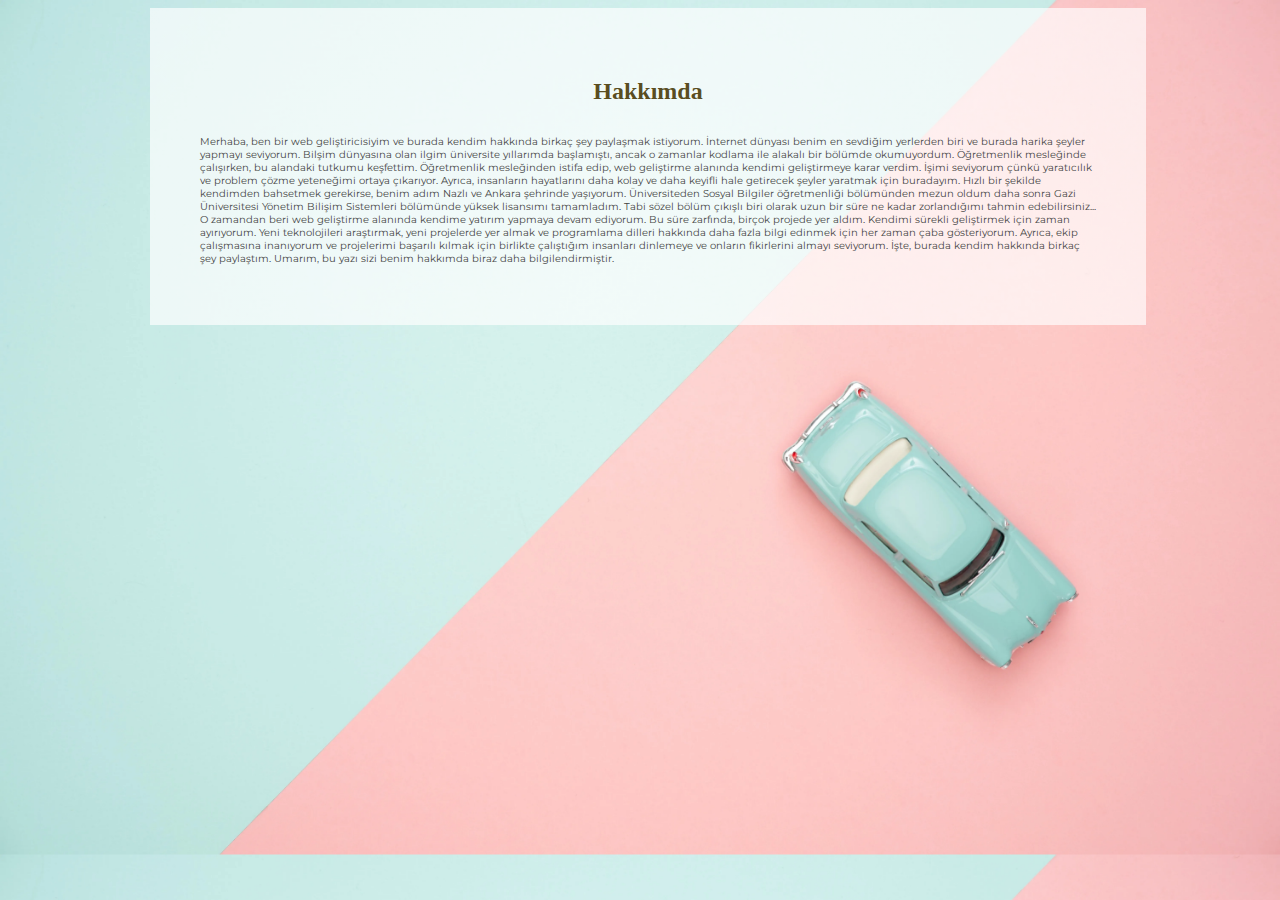
<file: about.html>
<!DOCTYPE html>
<html lang="tr">
<head>
    <meta charset="UTF-8">
    <meta name="viewport" content="width=device-width, initial-scale=1.0">
    <title>Döküman</title>
    <link rel="stylesheet" href="./style/index.css">
</head>
<body>
    <main id="hakkimda">
    <h2> Hakkımda </h2>
    <p>Merhaba, ben bir web geliştiricisiyim ve burada kendim hakkında birkaç şey paylaşmak istiyorum. İnternet dünyası benim en sevdiğim yerlerden biri ve burada harika şeyler yapmayı seviyorum. Bilşim dünyasına olan ilgim üniversite yıllarımda başlamıştı, ancak o zamanlar kodlama ile alakalı bir bölümde okumuyordum. Öğretmenlik mesleğinde çalışırken, bu alandaki tutkumu keşfettim. Öğretmenlik mesleğinden istifa edip, web geliştirme alanında kendimi geliştirmeye karar verdim. İşimi seviyorum çünkü yaratıcılık ve problem çözme yeteneğimi ortaya çıkarıyor. Ayrıca, insanların hayatlarını daha kolay ve daha keyifli hale getirecek şeyler yaratmak için buradayım. Hızlı bir şekilde kendimden bahsetmek gerekirse, benim adım Nazlı ve Ankara şehrinde yaşıyorum. Üniversiteden Sosyal Bilgiler öğretmenliği bölümünden mezun oldum daha sonra Gazi Üniversitesi Yönetim Bilişim Sistemleri bölümünde yüksek lisansımı tamamladım. Tabi sözel bölüm çıkışlı biri olarak uzun bir süre ne kadar zorlandığımı tahmin edebilirsiniz... O zamandan beri web geliştirme alanında kendime yatırım yapmaya devam ediyorum. Bu süre zarfında, birçok projede yer aldım. Kendimi sürekli geliştirmek için zaman ayırıyorum. Yeni teknolojileri araştırmak, yeni projelerde yer almak ve programlama dilleri hakkında daha fazla bilgi edinmek için her zaman çaba gösteriyorum. Ayrıca, ekip çalışmasına inanıyorum ve projelerimi başarılı kılmak için birlikte çalıştığım insanları dinlemeye ve onların fikirlerini almayı seviyorum. İşte, burada kendim hakkında birkaç şey paylaştım. Umarım, bu yazı sizi benim hakkımda biraz daha bilgilendirmiştir.</p>
    </main>
</body>
</html>
</file>
<file: style/index.css>
@import url('https://fonts.googleapis.com/css2?family=Montserrat&display=swap');



  body {  
      background:url(images/resim.webp);
      background-size: cover;   
      color: #453502e3;
      display: flex;
      flex-direction: column;
      width: 100%;
      align-items: center;
      justify-content: center;
      
    }
    
    header {
      background-color:rgba(237, 230, 230, 0.486);
      width: 100%;    
      display: flex;
      justify-content: space-between;
      align-items: center;  
      
    }

    .myName {
      font-family: 'Comforter Brush', cursive;
      font-size: 4.85rem; 
      margin-top: 4.06rem;
      color: rgba(69,53,2,0.89); 
      text-decoration: none;
      transition: color 0.2s ease;
      text-align: center;
      display: flex;
      justify-content: center;
      align-items: center;
      cursor: default;
    }
    
    
    .myName:hover {
      color:#fccac9c8;    
    }
    
    .navbar {  
      width: 100%;  
      list-style: none;
      margin-top: 2.5rem;
      padding: 0;
      background-color: #424242;
      display: flex;
      align-items: center;
      justify-content: space-evenly;
    }


    .navbar a {
      color: #ebebeb;
      font-size: 0.938rem; 
      text-decoration: none;
      box-sizing: border-box;
      padding: 0.813rem; 
      border-radius: 0.313rem;
      transition: background-color 0.5s ease;
    }
    
    
    .navbar li:hover a {
      background-color: rgba(98, 83, 73, 0.878);
    }
    .menu-bar i{display: none;}

    /*başlık-----------------ve-------------------navbar*/

    main {    
      background: linear-gradient(to right, #ffffffac 100%, transparent 48%);
      padding: 50px;
      display: flex;
      
      justify-content: center;
      align-items: center;
      flex-direction: column;
      width: 70%;
      
    }

    .giris{
      background: linear-gradient(to right, #7d7d7d17 50%, transparent 47%);
      display: flex;
      justify-content: center;
      align-items: center;
      flex-direction: column;
      width: 100%;
      color: #5f4d12;
    }

  .giris h1{
      font-size:35px;
    }



    .welcome {
      display: flex;
      margin-top: 1.875rem; 
      background: linear-gradient(to right, #4d4c4c21 100%, transparent 53%), url(images/portimg.webp);
      background-position: center;
      background-size: cover;
      background-repeat: no-repeat;
      width: 100%;
      height: 15rem; 
      position: relative;
      flex-direction: column;
    }
    

    .social-icons {
      position: absolute;
      bottom: 0.625rem; 
      left: 50%;
      height: 2rem; 
      transform: translateX(-50%);
      display: flex;
      justify-content: center;
      align-items: center;
      background-color: rgba(240, 236, 236, 0.484);
      border-radius: 1%;
      width: 100%;
      gap: 6.25rem; 
    }
    
  .social-icons a i{
    display: flex;
  }

  .social-icon {
    display: flex;
    justify-content: center;
    align-items: center;
    width: 3rem; 
    height: 3rem; 
    border-radius: 50%;
    background-color: #ffffffdc;
    font-size: 1.25rem; 
    color: #d04200;
  }
  

  .social-icon:hover {
    background-color: rgb(248, 151, 248);
    color: black;
    animation: beat-fade 1s ease-in-out infinite;
  }  

  @keyframes beat-fade {
    0% {
      transform: scale(1);
      opacity: 1;
    }
    50% {
      transform: scale(1.2);
      opacity: 0.5;
    }
    100% {
      transform: scale(1);
      opacity: 1;
    }
  }
  
  section {
    margin: 1.875rem;
    text-align: center;
  }
  
  .work {
    display: flex;
    padding: 5rem 0;
    color: #5f4d12;
    flex-direction: column;
  }
  
  .work h2, .work h3 {
    background: linear-gradient(to right, #7d7d7d17 50%, transparent 47%);
    font-size: 1.125rem; 
    padding: 1.25rem;
  }
  
  .projects h3 {
    color: #5f4d12;
    font-size: 0.938rem; 
    padding: 0.313rem; 
  }
  
    
  .projects {
    display: flex;
    flex-wrap: wrap;
    justify-content: space-evenly;
    margin-bottom: 3.75rem;
  }
  
  .project p {
    font-size: 0.625rem; 
  }
  
  .project {
    width: 18%; 
    display: flex;
    text-align: center; 
    justify-content: center;
    background-color: #fff;
    box-shadow: 0px 0.188rem 0.625rem rgba(0, 0, 0, 0.1); 
    border-radius: 5px;
    overflow: hidden;    
  }
  

    .project:hover {
    transform: translateY(-5px);
    }
    
    .project img {
    width: 100%;
    height: 70%;
    object-fit: cover;
    }     

  

    #contact h2{
      background: linear-gradient(to right, #7d7d7d17 50%, transparent 47%);
      font-size:18px;
      padding: 20px;
      color: #5f4d12;
    }
    
    form{
        display: flex;
        align-items:flex-start;
        color: #424242;
    }
    input{
      height: 25px; 
    }

    button[type="submit"] {
        background-color:#544a2fae; 
        border: none;
        color: white; 
        padding: 12px 24px; 
        text-align: center; 
        text-decoration: none;
        display: inline-block; 
        font-size: 10px; 
        margin: 4px 5px; 
        cursor: pointer; 
        border-radius: 4px;
      }
      

    .footer {    
      color: #c5c5c5;    
      text-align: center; 
  
    }

    #foot-p{
      padding-bottom: 10px;
      font-size:10px;
      
    }
    
    #hakkimda p{
      font-family: 'Montserrat', sans-serif;    
      font-size: 10px;
      color: #424242;
    }

    @media only screen and (max-width:800px){
      .projects{ flex-wrap: wrap;}
      .project{width: 50%;}
      .project img{width: 60%;}
      #text-box{width:100%;   
    margin-top: 15px;
}    }


    @media only screen and (max-width:500px){

      .menu-bar .navbar{display: none;}
      .menu-bar i{display: flex;
      font-size: 40px;
      justify-content: flex-end;
      background-color: #d0420011;
      cursor: pointer;
    }
      .navbar{justify-content: space-between;}
      
      .project{width: 100%;}
      
      
    }
</file>
